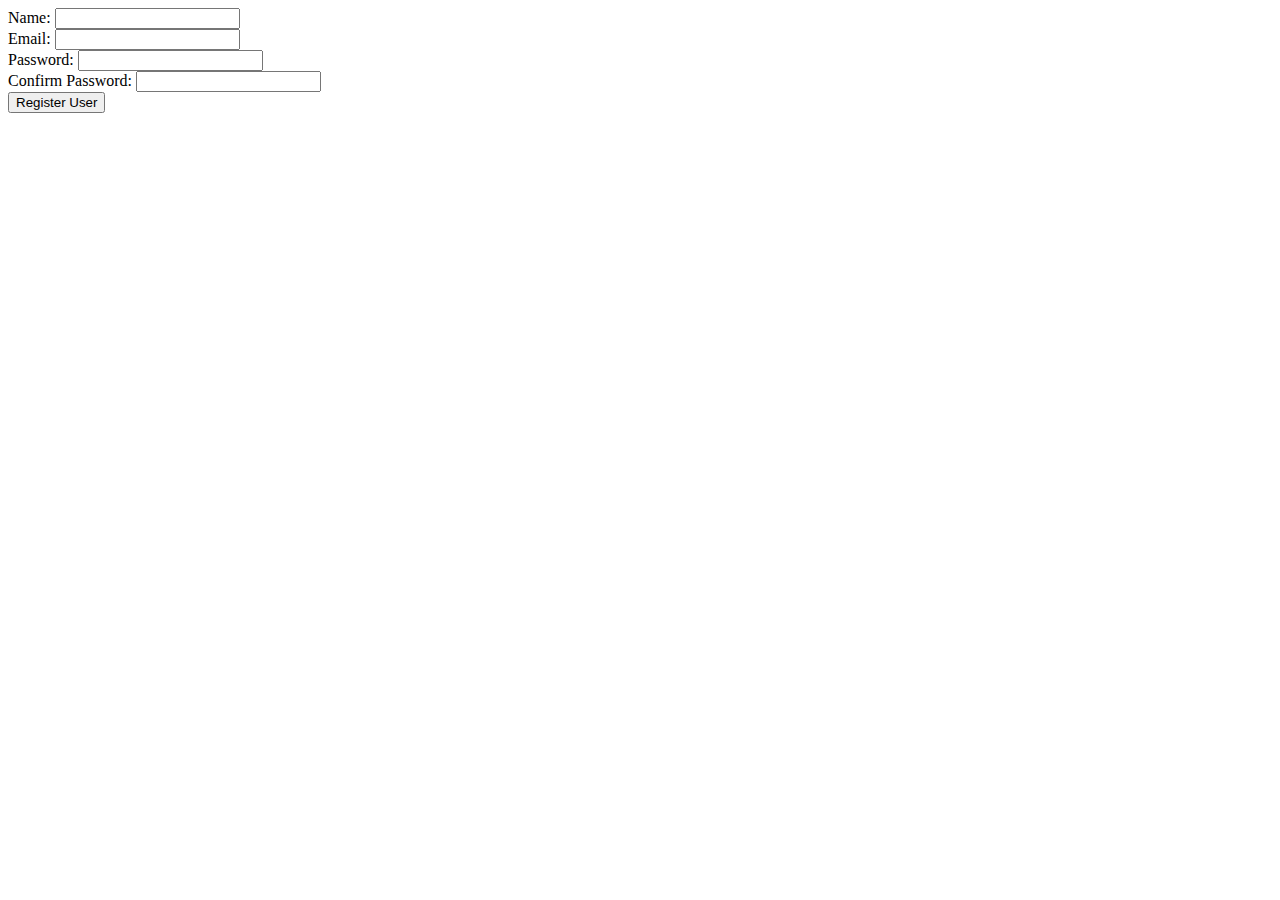
<file: src/main/resources/templates/user/add.html>
<!doctype html>
<html lang="en" xmlns:th="http://www.thymeleaf.org/">
<head>
    <meta charset="UTF-8">
    <title></title>
</head>
<body>

    <form method="post" action="/user/add" onsubmit="return validatePassword()">
        <label>Name:
            <input type="text" class="form-control">
        </label>
        <br/>
        <label>Email:
            <input type="email" class="form-control">
        </label>
        <br/>
        <label>Password:
            <input type="password" id="password" class="form-control">
        </label>
        <br/>
        <label>Confirm Password:
            <input type="password" id="confirmPassword" class="form-control">
        </label>
        <br/>
        <input type="submit" value="Register User" class="btn">
    </form>
    <p id="error-message" style="color:red;"></p>

<script>
    function validatePassword() {
        const password = document.getElementById("password").value;
        const confirmPassword = document.getElementById("confirmPassword").value;

        if (password !== confirmPassword) {
            document.getElementById("error-message").textContent = "Passwords do not match!";
            return false;
        }

        return true;
    }
</script>

</body>
</html>
</file>
